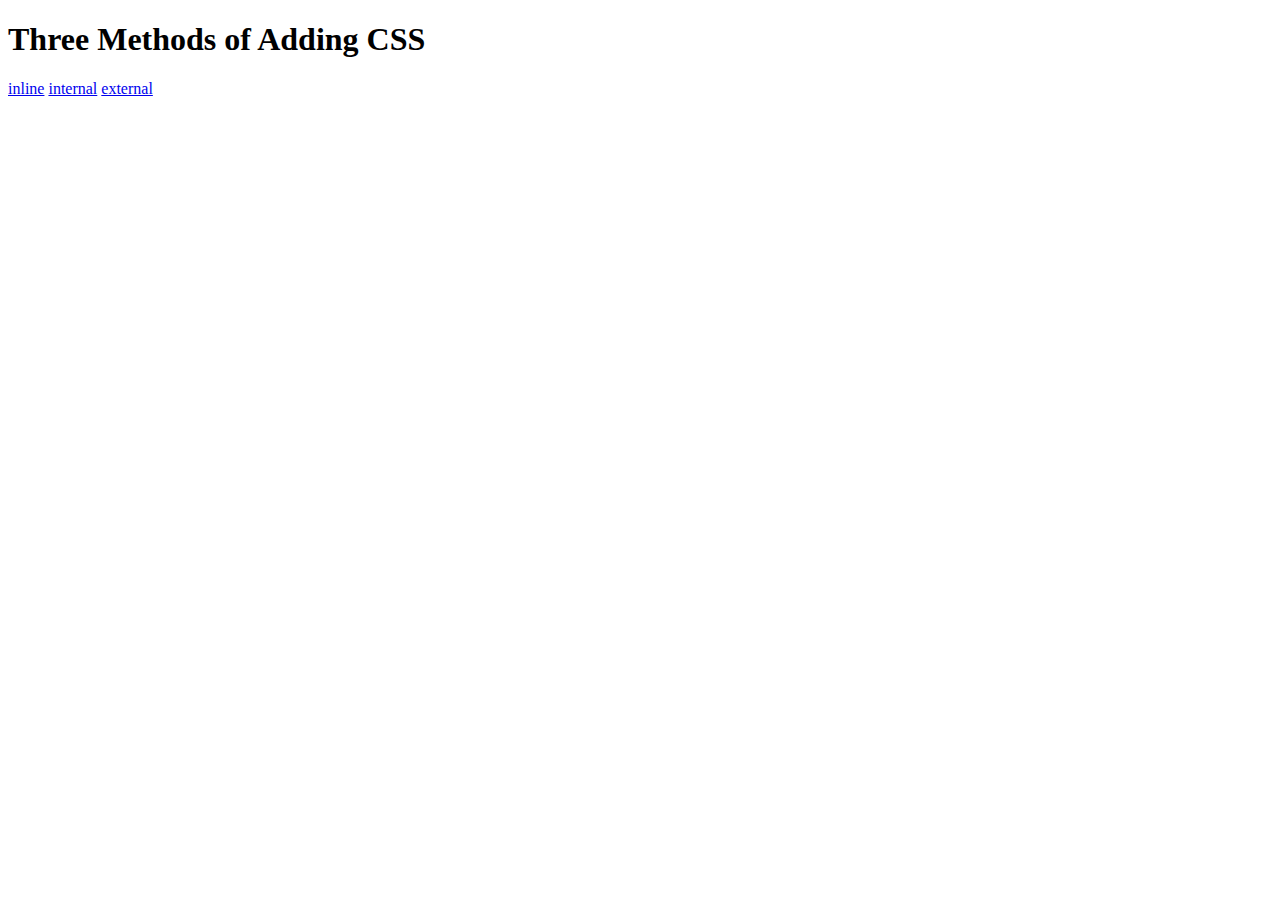
<file: CSS Basics/5.1+Adding+CSS/5.1. Adding CSS/index.html>
<!DOCTYPE html>
<html lang="en">

<head>
  <meta charset="UTF-8">
  <title>Adding CSS</title>
</head>

<body>
  <h1>Three Methods of Adding CSS</h1>
  <a href="inline.html">inline</a>
  <a href="internal.html">  internal</a>
  <a href="external.html">external</a>
  <!-- Create 3 Links to The 3 Webpages: inline, internal and external -->
</body>

</html>
</file>
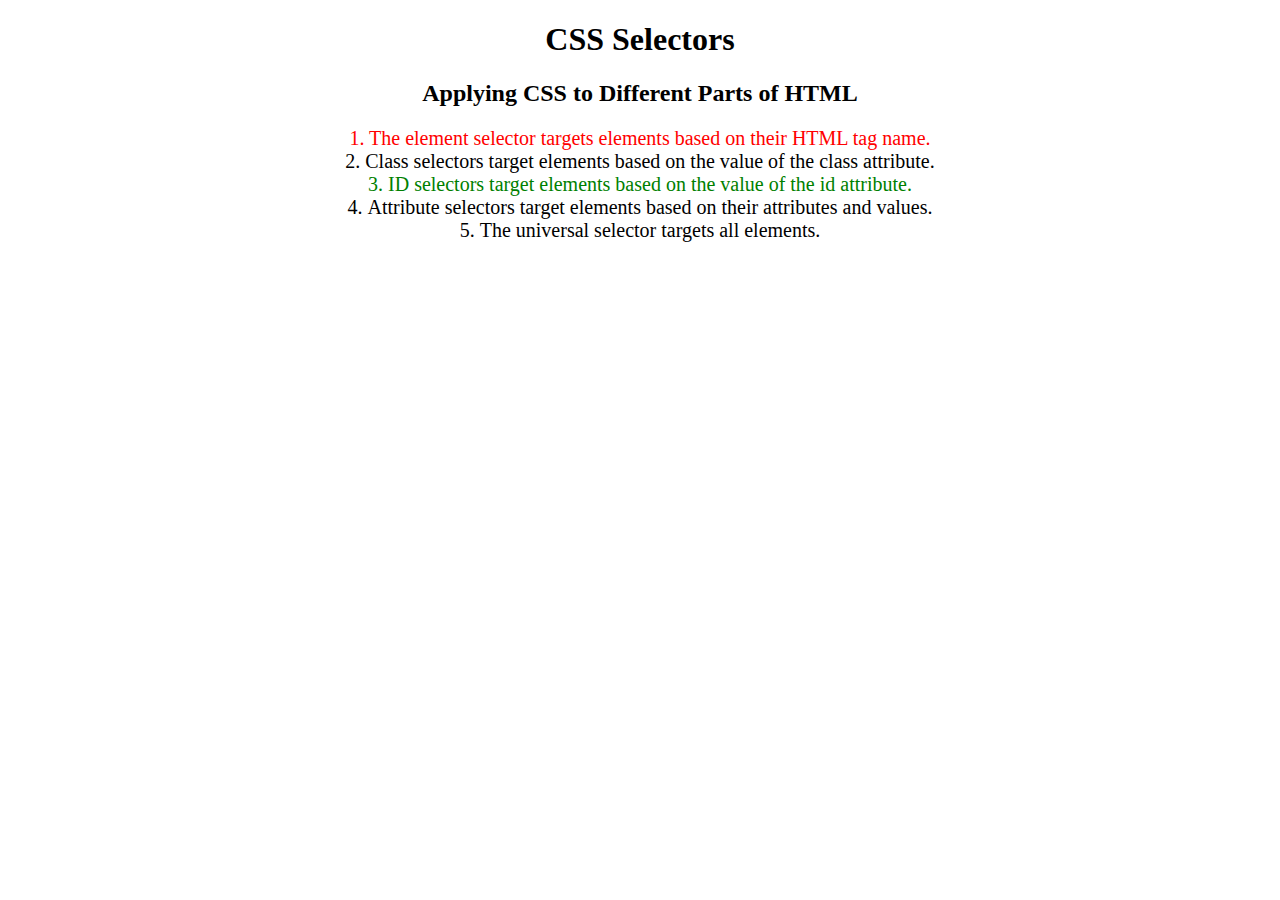
<file: CSS Basics/5.3+CSS+Selectors/5.3 CSS Selectors/index.html>
<!DOCTYPE html>
<html lang="en">

<head>
  <meta charset="UTF-8">
  <title>CSS Selectors</title>
  <link rel="stylesheet" href="./style.css" />
</head>

<body>
  <h1>CSS Selectors</h1>
  <h2>Applying CSS to Different Parts of HTML</h2>
  <!-- TODO 1: Set the CSS for all paragraph tags to "color: red" -->
  <p class="note">1. The element selector targets elements based on their HTML tag name.</p>

  <ol>
    <!-- TODO 2: Set the CSS for all elements with a class of "note" to "font-size: 20px" -->
    <li class="note" value="2">Class selectors target elements based on the value of the class attribute.</li>

    <!-- TODO 3: Set the CSS for the element with an id of "id-selector-demo" to "color: green" -->
    <li class="note" id="id-selector-demo" value="3">ID selectors target elements based on the value of the id
      attribute.</li>

    <!-- TODO 4: Set the CSS for the li elements that have the "value" attribute set to "4" to have "color: blue" -->
    <li class="note" value="4">Attribute selectors target elements based on their attributes and values.</li>

    <!-- TODO 5: Set all elements to have "text-align: center" -->
    <li class="note" value="5">The universal selector targets all elements.</li>
  </ol>
</body>

</html>
</file>
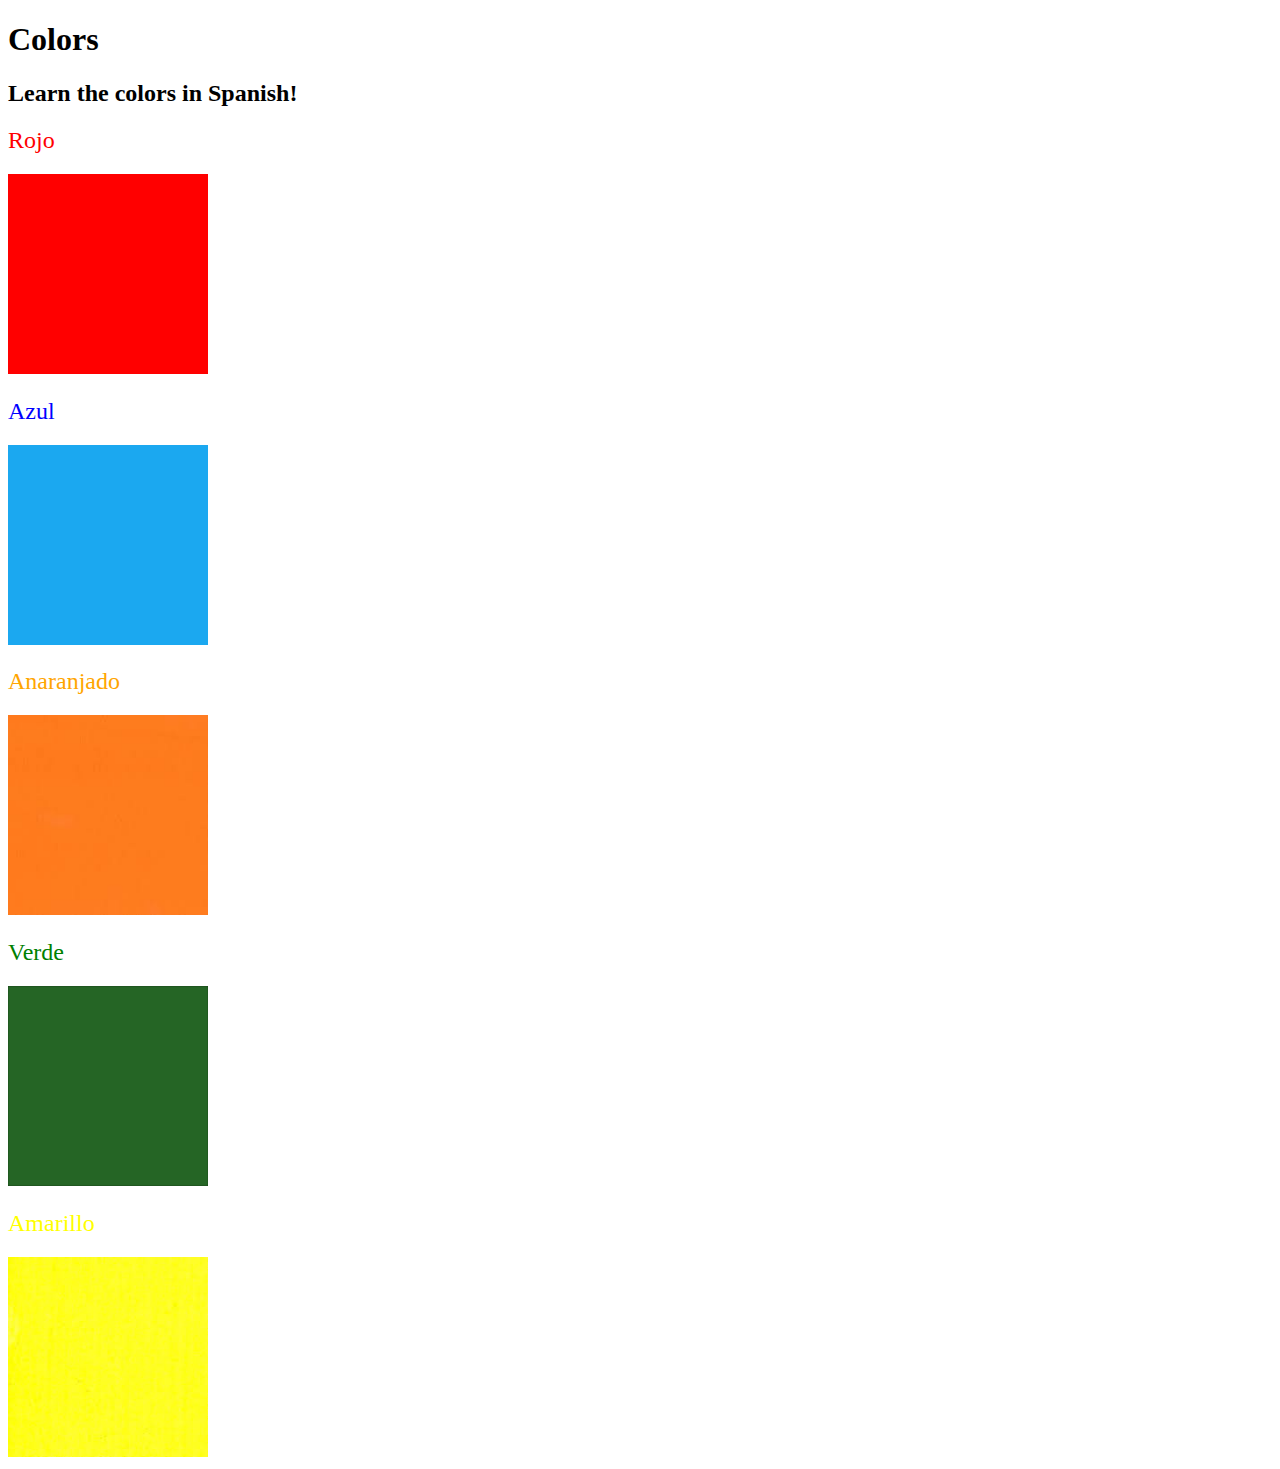
<file: CSS Basics/5.4+Color+Vocab+Project/5.4 Color Vocab Project/index.html>
<!DOCTYPE html>
<html lang="en">

<head>
  <meta charset="UTF-8">
  <title>Spanish Vocabulary</title>
  <link rel="stylesheet" href="./style.css" />
</head>

<body>
  <h1>Colors</h1>
  <h2>Learn the colors in Spanish!</h2>
  <h2 class="color-title" id="red">Rojo</h2>
  <img class="color" src="./assets/images/red.png" alt="red" />

  <h2 class="color-title" id="blue">Azul</h2>
  <img src="./assets/images/blue.png" alt="blue" />

  <h2 class="color-title" id="orange">Anaranjado</h2>
  <img src="./assets/images/orange.png" alt="orange" />

  <h2 class="color-title" id="green">Verde</h2>
  <img src="./assets/images/green.png" alt="green" />

  <h2 class="color-title" id="yellow">Amarillo</h2>
  <img src="./assets/images/yellow.png" alt="yellow" />
</body>

</html>

<!-- 
TODOs
IMPORTANT: You should not need to make ANY CHANGES to index.html
All code should be written in your CSS file.

1. Create a CSS file and incorporate it as an external stylesheet.
2. Use CSS to style each of the color titles to meaning. 
Hint: Use the id to help if you don't know the words in spanish.
3. Use CSS to change all the color titles to have "font-weight: normal;"
4. Use CSS (not HTML) to make all the images 200px heigh and 200px wide. 
Hint: 
https://developer.mozilla.org/en-US/docs/Web/CSS/height
https://developer.mozilla.org/en-US/docs/Web/CSS/width
-->
</file>
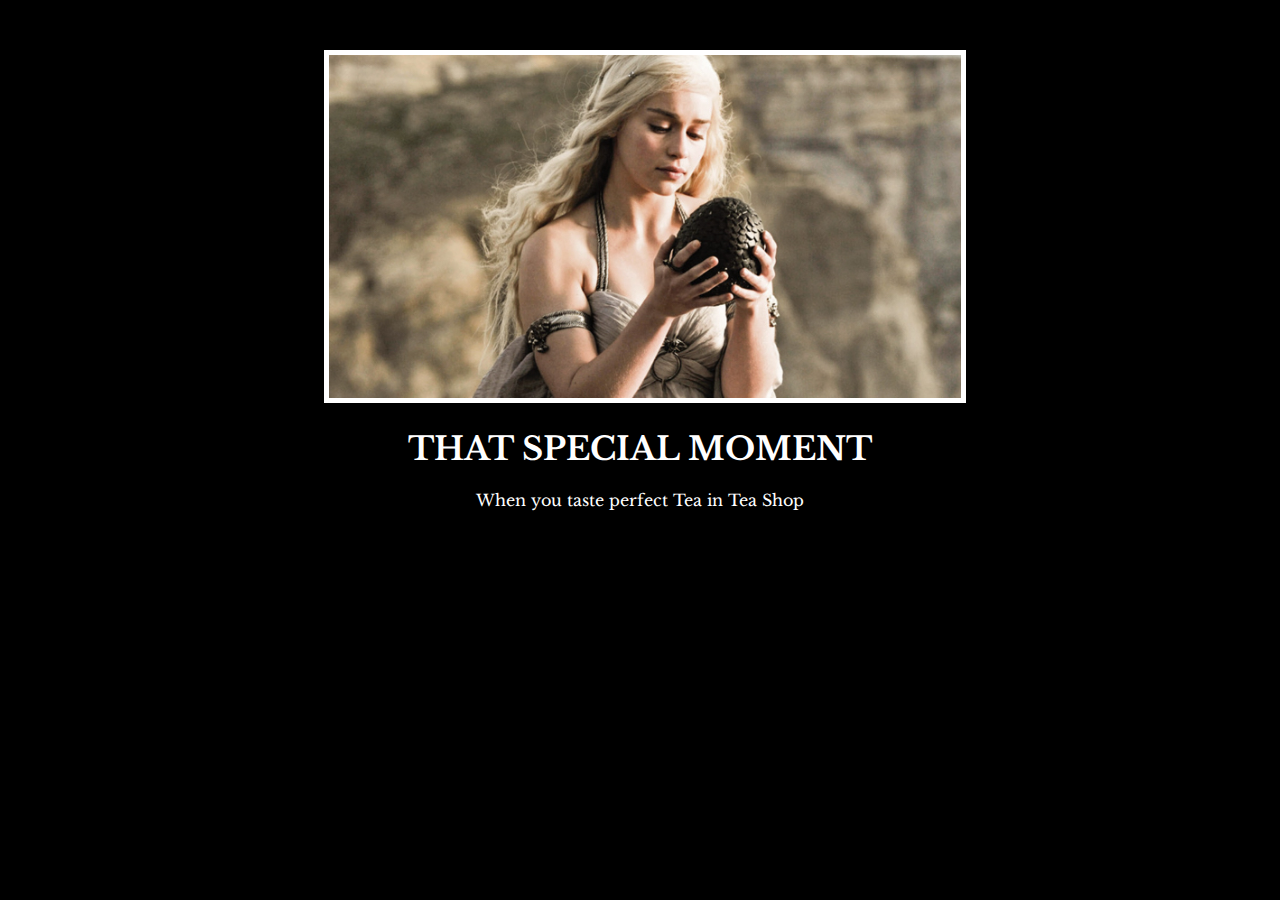
<file: CSS Basics/6.4+Motivation+Meme+Project/6.4 Motivation Meme Project/index.html>
<!-- 
5. Create a div to contain the h1, p and img elements. Adjust the margins so that the image and text are centered on the page. 
  Hint: You horizontally center a div by giving it a width of 50% and a margin-left of 25%.
  Hint: Set the image to have a width of 100% so it fills the div. 
6. Read about the text-transform property on MDN docs to make the h1 uppercase with CSS.
  https://developer.mozilla.org/en-US/docs/Web/CSS/text-transform 
-->

<!DOCTYPE html>
<html lang="en">
<head>
  <meta charset="UTF-8">
  <meta name="viewport" content="width=device-width, initial-scale=1.0">
  <title>Motivational Meme</title>
  <link rel="stylesheet" href="style.css">
  <link rel="preconnect" href="https://fonts.googleapis.com">
<link rel="preconnect" href="https://fonts.gstatic.com" crossorigin>
<link href="https://fonts.googleapis.com/css2?family=Caveat:wght@400..700&family=Libre+Baskerville:ital,wght@0,400;0,700;1,400&family=Roboto+Condensed:ital,wght@0,100..900;1,100..900&display=swap" rel="stylesheet">
</head>
<body>
  <div>
    <img id="image" src="./assets/images/daenerys.jpeg" alt="daenerys image">
    <h1 id="first">
      That Special Moment
    </h1>
    <p id="second">When you taste perfect Tea in Tea Shop</p>
  </div>
</body>
</html>
</file>
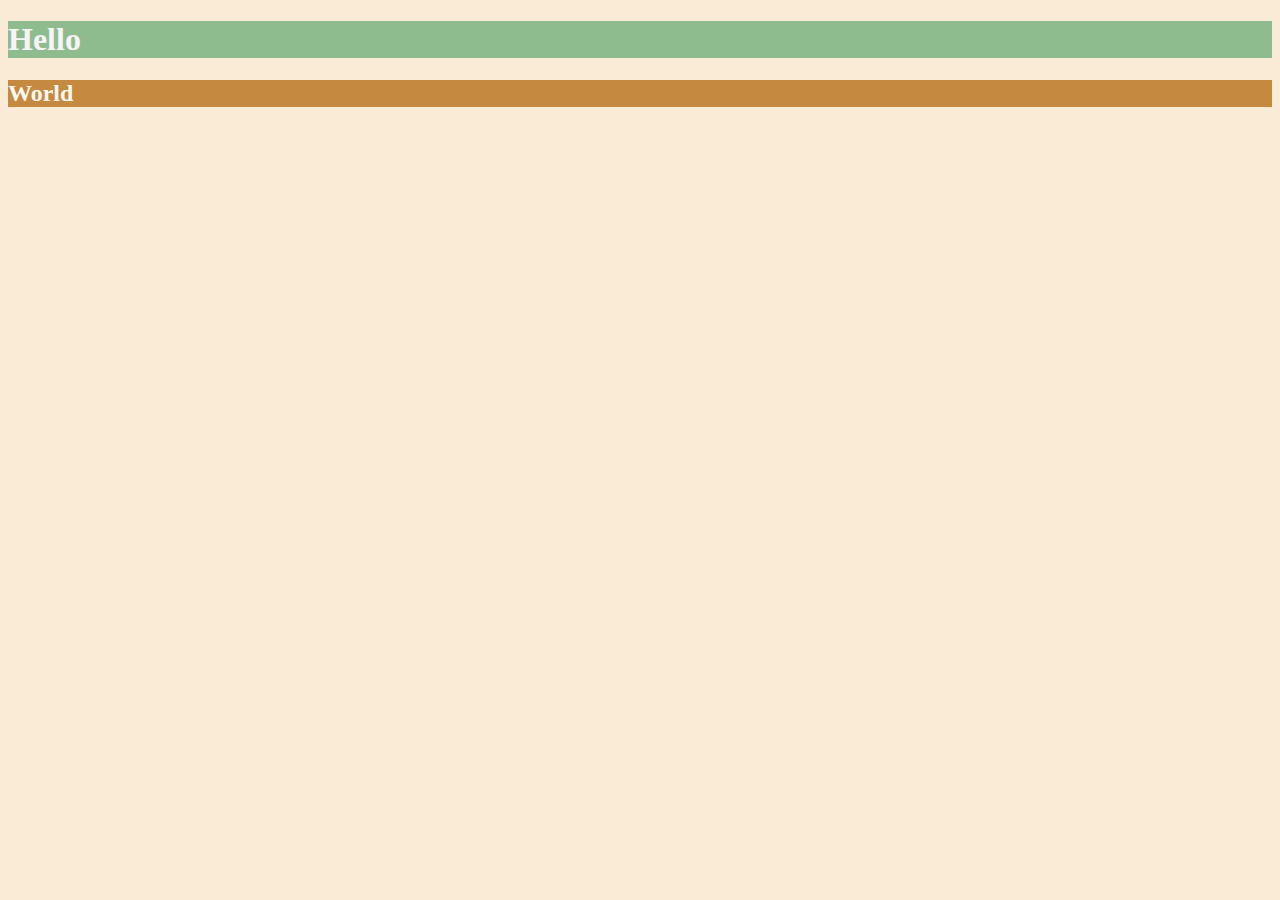
<file: CSS Intermediate/6.0+CSS+Colors/6.0 CSS Colors/index.html>
<!DOCTYPE html>
<html lang="en">

<head>
  <meta charset="UTF-8">
  <title>Colors</title>
  <style>
    body{
      background-color: antiquewhite;
    }
    h1{
      color: whitesmoke;
      background-color: darkseagreen;
    }
    h2{
      color: #FAF8F1;
      background-color: #C58940;
    }
  /* Write your CSS code here. */
    /* 1. Make the background of the webpage "antiquewhite"
    2. Make the h1 "whitesmoke"
    3. Make the background of the h1 "darkseagreen"
    4. Make the h2 #FAF8F1
    5. Make the background of the h2 "#C58940" */
  </style>
</head>

<body>
  <h1>Hello</h1>
  <h2>World</h2>
</body>

</html>
</file>
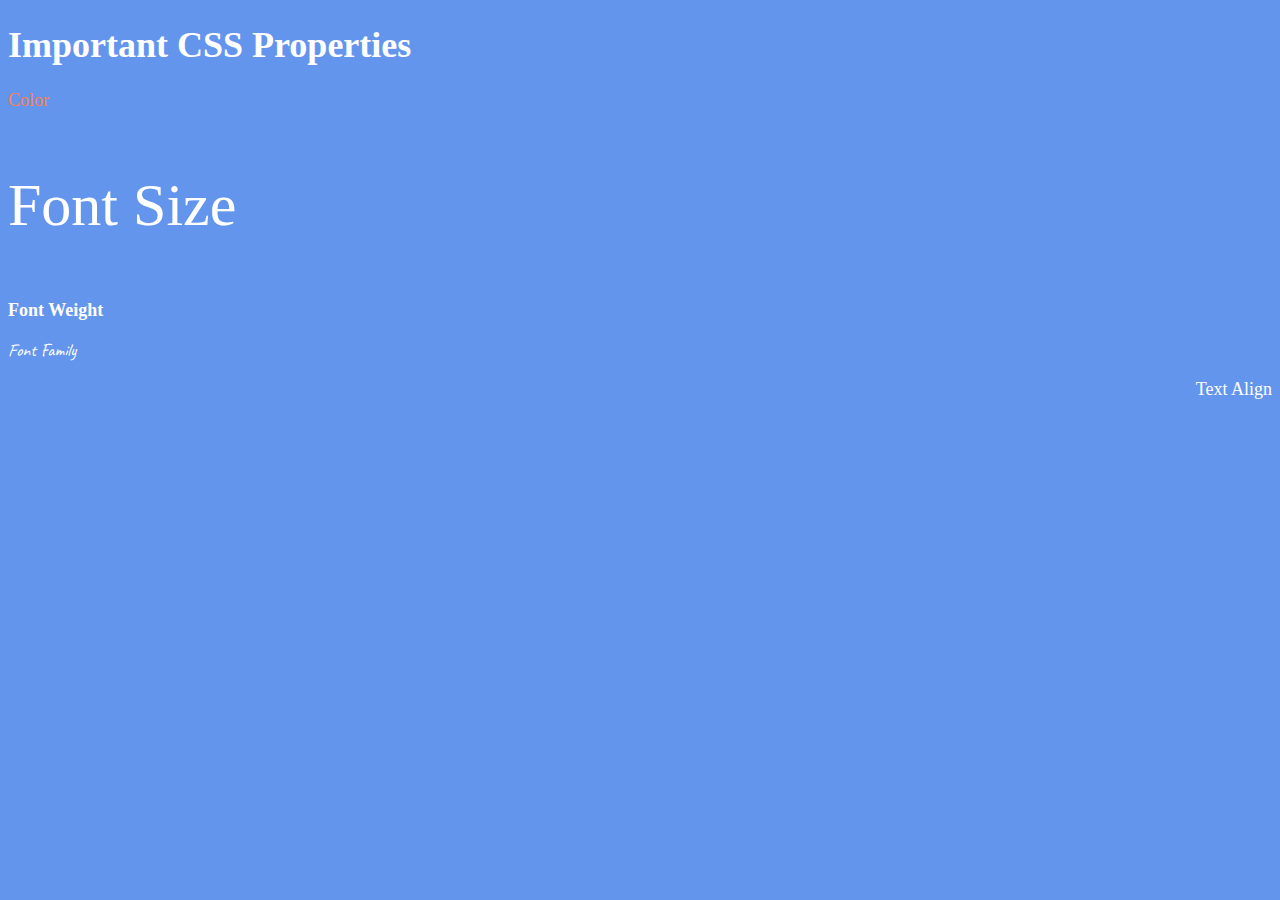
<file: CSS Intermediate/6.1+Font+Properties/6.1 Font Properties/index.html>
<!DOCTYPE html>
<html lang="en">

<head>
  <meta charset="UTF-8">
  <title>CSS Properties</title>
  <style>
    body {
      background-color: cornflowerblue;
      color: white;
      font-size: 18px;
    }
  </style>
  <link rel="stylesheet" href="style.css">
  <link rel="preconnect" href="https://fonts.googleapis.com">
  <link rel="preconnect" href="https://fonts.gstatic.com" crossorigin>
  <link href="https://fonts.googleapis.com/css2?family=Caveat:wght@400..700&family=Roboto+Condensed:ital,wght@0,100..900;1,100..900&display=swap" rel="stylesheet">
</head>

<body>
  <h1>Important CSS Properties</h1>
  <p id="color">Color</p>
  <p id="fontsize">Font Size</p>
  <p id="fontweight">Font Weight</p>
  <p id="fontfamily">Font Family</p>
  <p id="aligntext">Text Align</p>

  <!-- TODOs
  1. Change the color of <p>Color</p> to "coral" color.
  2. Change the font size of <p>Font Size</p> to 2X the size of the root font size.
  3. Change the font weight of <p>Font Weight</p> to 900.
  4. Change the font family of <p>Font Family</p> to the Google font Caveat with regular (400) font weight.
  Link: https://fonts.google.com/specimen/Caveat
  5. Change the <p>Text Align</p> to right align.
  6. Change the the root (html element) font size to 30px -->
</body>

</html>
</file>
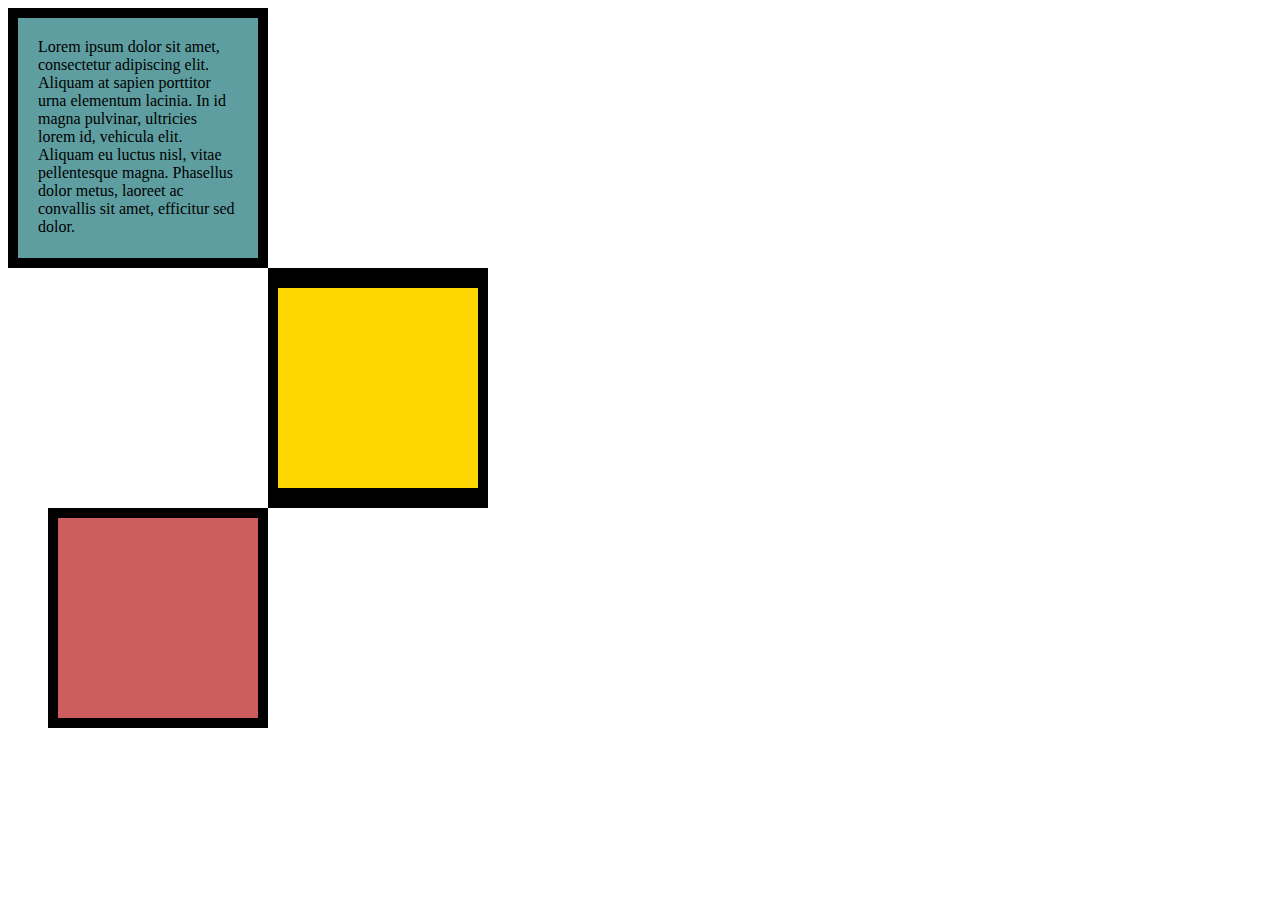
<file: CSS Intermediate/6.3+CSS+Box+Model/6.3 CSS Box Model/index.html>
<!DOCTYPE html>
<html lang="en">

<head>
  <meta charset="UTF-8">
  <title>CSS Box Model</title>
  <style>
    
    div{
      width: 200px;
      height: 200px;
    }

    p{
      margin: 0;
    }

    #first{
      background-color: cadetblue;
      padding: 20px;
      border: 10px solid black;
    }

    #second{
      background-color:gold ;
      border: solid black;
      border-width: 20px 10px;
      margin-left: 260px;
    }

    #third{
      background-color: indianred;
      border: 10px solid black;
      margin-left: 40px;
    }
  </style>
</head>

<body>
  <div id="first">
    <p>
      Lorem ipsum dolor sit amet, consectetur adipiscing elit. Aliquam at sapien porttitor urna elementum lacinia. In
      id magna pulvinar, ultricies lorem id, vehicula elit. Aliquam eu luctus nisl, vitae pellentesque magna. Phasellus
      dolor metus, laoreet ac convallis sit amet, efficitur sed dolor.
    </p>
  </div>
  <div id="second">

  </div>
  <div id="third">

  </div>


  <!-- TODOs:
1. Create 3 Boxes using the div element.
2. Set their sizes to 200px heigh by 200px wide.
3. Set different background colors for each of the boxes (I used cadetblue, gold and indianred).
4. Add a paragraph <p> element into the first div and add the following words:
    Lorem ipsum dolor sit amet, consectetur adipiscing elit. Aliquam at sapien porttitor urna elementum lacinia. In
    id magna pulvinar, ultricies lorem id, vehicula elit. Aliquam eu luctus nisl, vitae pellentesque magna. Phasellus
    dolor metus, laoreet ac convallis sit amet, efficitur sed dolor.
5. Set the 1st div to have 20px padding all around with a black 10px border.
6. Fix the style of the <p> element to remove all margins.
Hint: Use the CSS inspector in Chrome.
7. Set the 2nd div to have a 20px border on top and bottom and 10px border left and right. (See goal image)
8. Set the 3rd div to have a 10px border 
9. Set the margins for the divs so that each box corner touches the other. (See the goal image)
-->

</body>

</html>
</file>
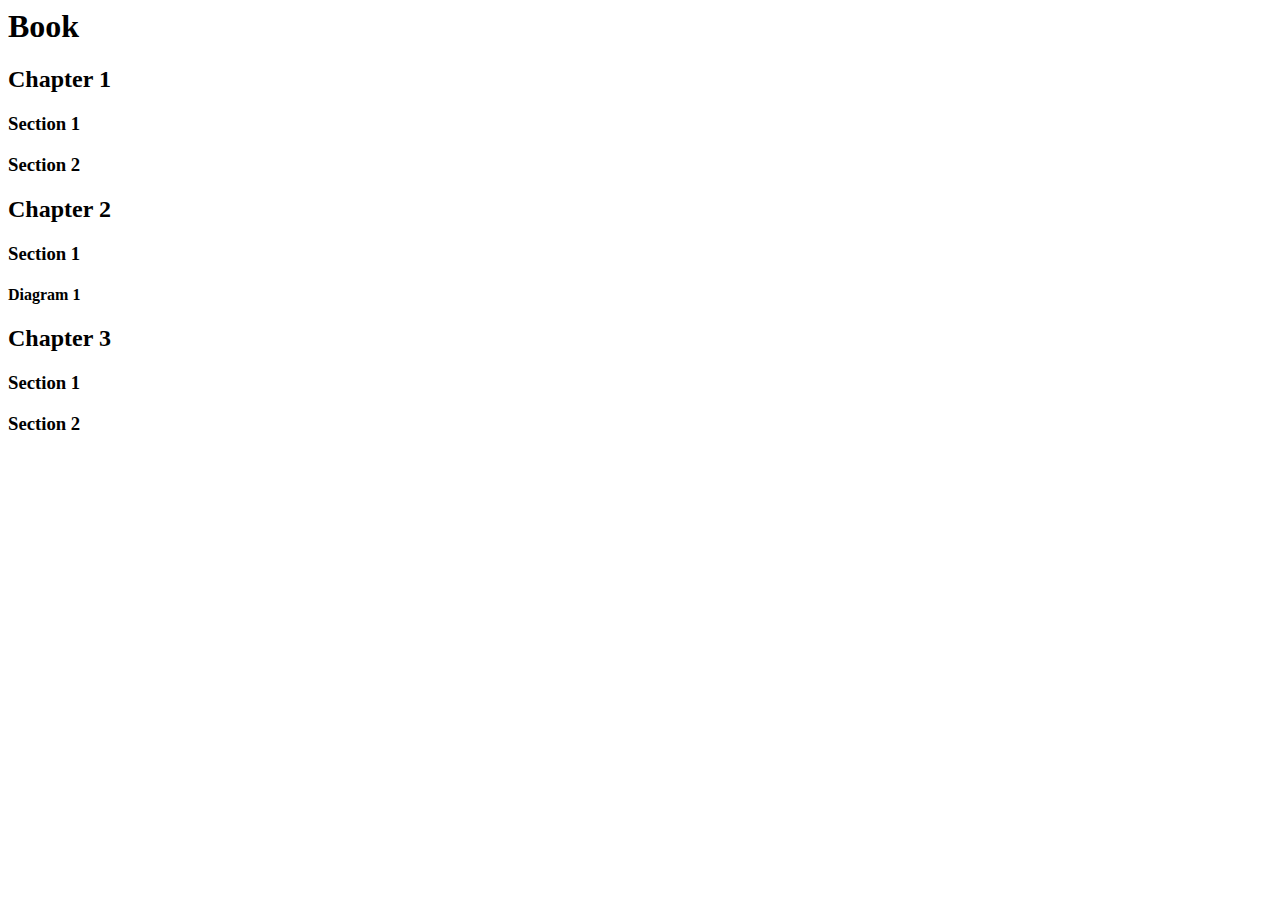
<file: HTML Basics/2.1+Heading+Element/2.1 Heading Element/index.html>
<html>
  <h1>Book</h1>
  <h2>Chapter 1</h2>
  <h3>Section 1</h3>
  <h3>Section 2</h3>
  <h2>Chapter 2</h2>
  <h3>Section 1</h3>
  <h4>Diagram 1</h4>
  <h2>Chapter 3</h2>
  <h3>Section 1</h3>
  <h3>Section 2</h3>  


</html>
</file>
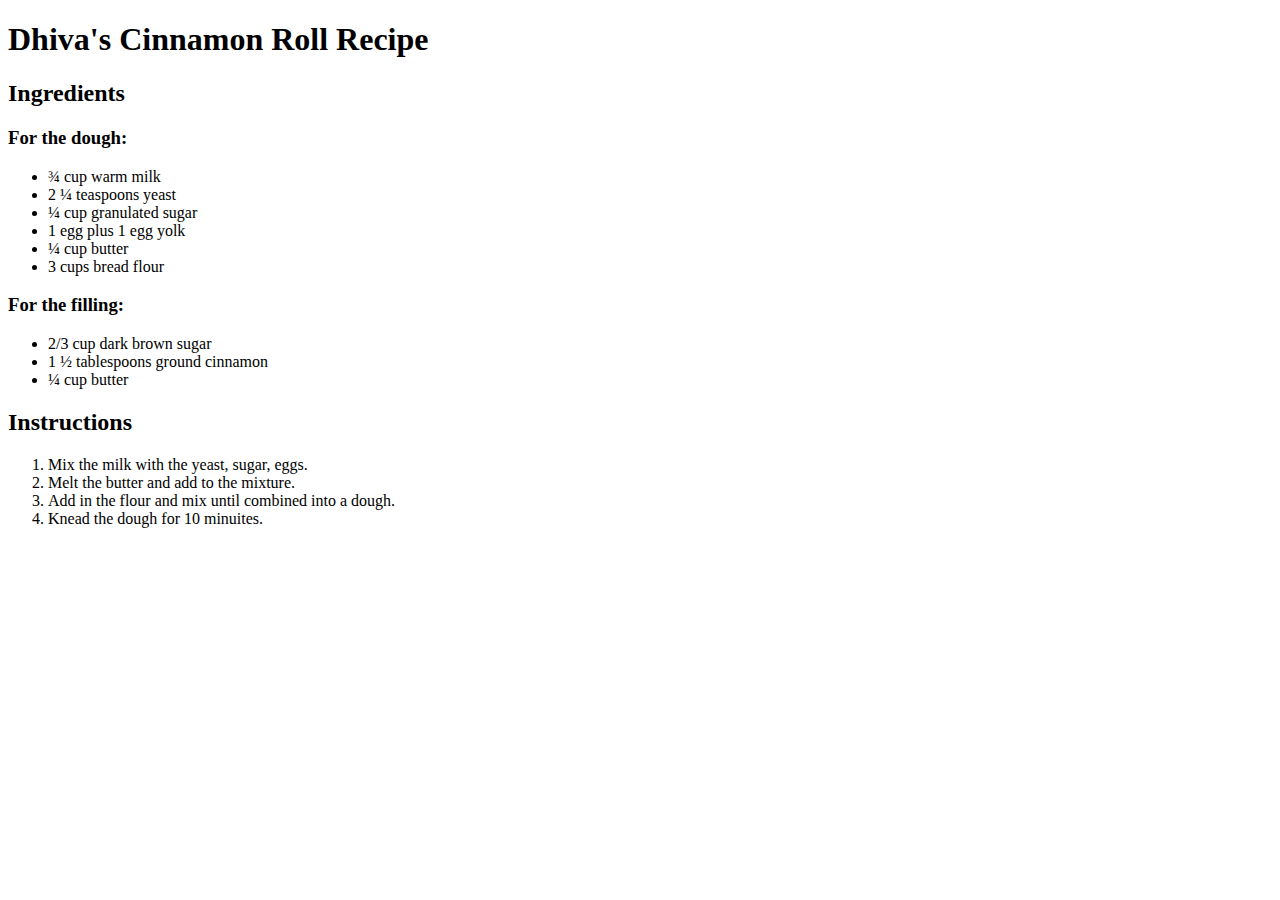
<file: HTML Intermediate/3.0+List+Elements/3.0 List Elements/index.html>
<!DOCTYPE html>
<html lang="en">
<head>
    <meta charset="UTF-8">
    <meta name="viewport" content="width=device-width, initial-scale=1.0">
    <title>Test Website</title>
</head>
<body>
    
    <h1>Dhiva's Cinnamon Roll Recipe</h1>

    <h2>Ingredients</h2>

    <h3>For the dough:</h3>
    <ul>
        <li>¾ cup warm milk</li>
        <li>2 ¼ teaspoons yeast</li> 
        <li>¼ cup granulated sugar</li>
        <li>1 egg plus 1 egg yolk</li>
        <li>¼ cup butter</li>
        <li>3 cups bread flour</li>
    </ul>

    <h3>For the filling:</h3>
    <ul>
        <li>2/3 cup dark brown sugar</li>
        <li>1 ½ tablespoons ground cinnamon</li>
        <li>¼ cup butter</li>
    </ul>

    <h2>Instructions</h2>
    <ol>
        <li>Mix the milk with the yeast, sugar, eggs.</li>
        <li>Melt the butter and add to the mixture.</li>
        <li>Add in the flour and mix until combined into a dough.</li>
        <li>Knead the dough for 10 minuites.</li>
    
    </ol>
</body>
</html>
</file>
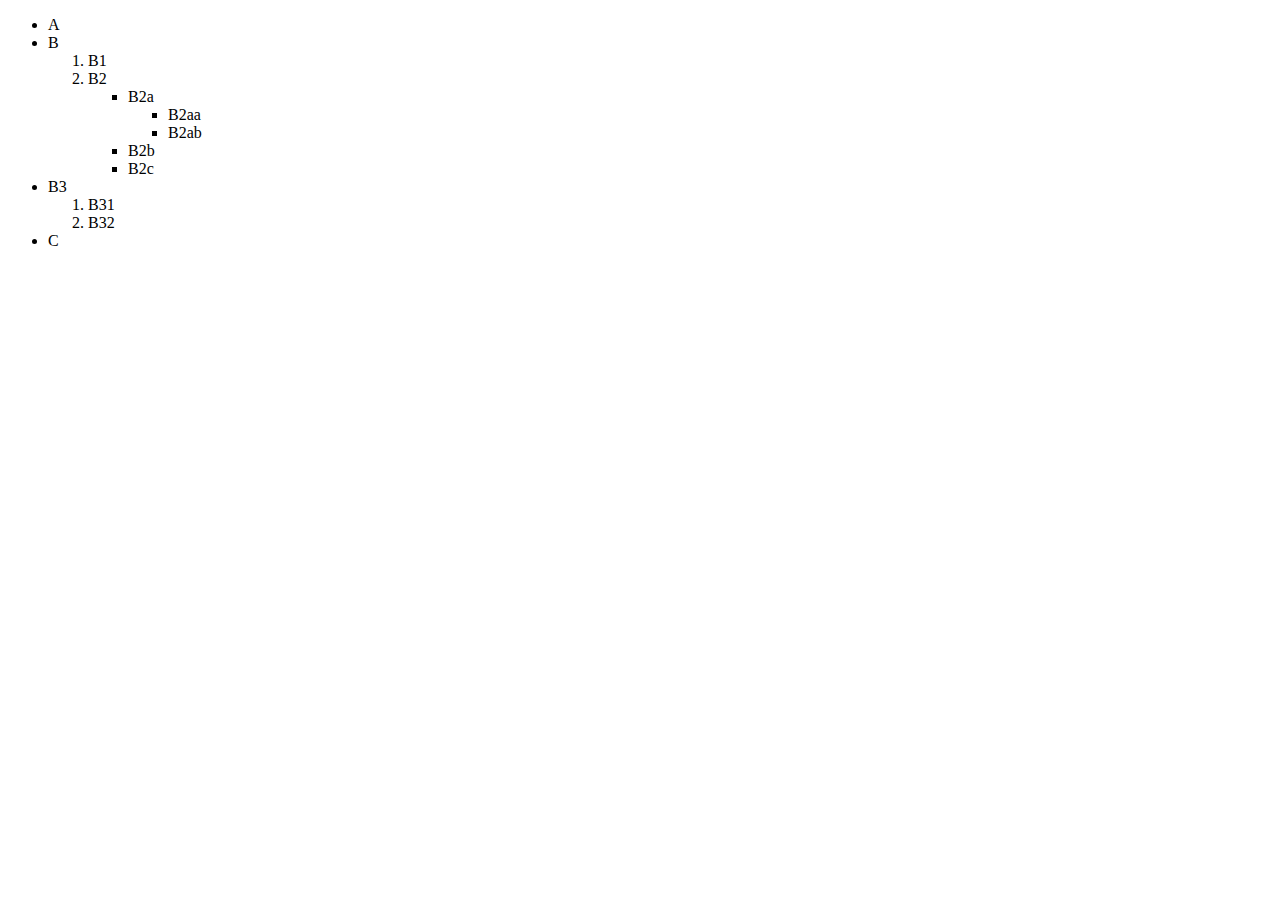
<file: HTML Intermediate/3.1+Nesting+and+Indentation/3.1 Nesting and Indentation/index.html>
<!DOCTYPE html>
<html lang="en">
<head>
    <meta charset="UTF-8">
    <meta name="viewport" content="width=device-width, initial-scale=1.0">
    <title>test page</title>
</head>
<body>
    <ul>
        <li>A</li>
        <li>B
            <ol>
                <li>B1</li>
                <li>B2
                    <ul>
                        <li>B2a
                            <ul>
                                <li>B2aa</li>
                                <li>B2ab</li>
                            </ul>
                        </li>
                        <li>B2b</li>
                        <li>B2c</li>
                    </ul>
                </li>
            </ol>
        </li>
        <li>B3
            <ol>
                <li>B31</li>
                <li>B32</li>
            </ol>
        </li>
        <li>C</li>
    </ul>
</body>
</html>
</file>
<file: CSS Basics/5.3+CSS+Selectors/5.3 CSS Selectors/style.css>
ol {
  margin-left: -40px;
  margin-top: -20px;
  list-style-position: inside;
}

/* Write your CSS below, don't change the rules above. */
p{
  color: red;
}

.note{
  font-size: 20px;
}

#id-selector-demo{
  color: green;
}

li[value=4]{
  color: blue;
}

*{
  text-align: center;
}
</file>
<file: CSS Basics/5.4+Color+Vocab+Project/5.4 Color Vocab Project/style.css>
#red{
    color: red;
}

#blue{
    color: blue;
}

#orange{
    color: orange;
}

#green{
    color: green;
}

#yellow{
    color: yellow;
}

.color-title{
    font-weight: normal;
}

img {
    width: 200px;
    height: 200px;
}
</file>
<file: CSS Basics/6.4+Motivation+Meme+Project/6.4 Motivation Meme Project/style.css>
html{
    background-color: black;
}

#first{
    text-transform: uppercase;
}

#image{
    width: 100%;
    border: 5px solid white;
}

div{
    font-family: "Libre Baskerville",sans-serif;
    color: white;
    margin-top: 50px;
    width: 50%;
    margin-left: 25%;
    text-align: center;
}
</file>
<file: CSS Intermediate/6.1+Font+Properties/6.1 Font Properties/style.css>
#color{
    color: coral;
}

#fontsize{
    font-size: 2rem;
}

#fontweight{
    font-weight: 900;
}

#fontfamily{
    font-family: 'Caveat',sans-serif;
}

#aligntext{
    text-align: right;
}

html{
    font-size: 30px;
}
</file>
